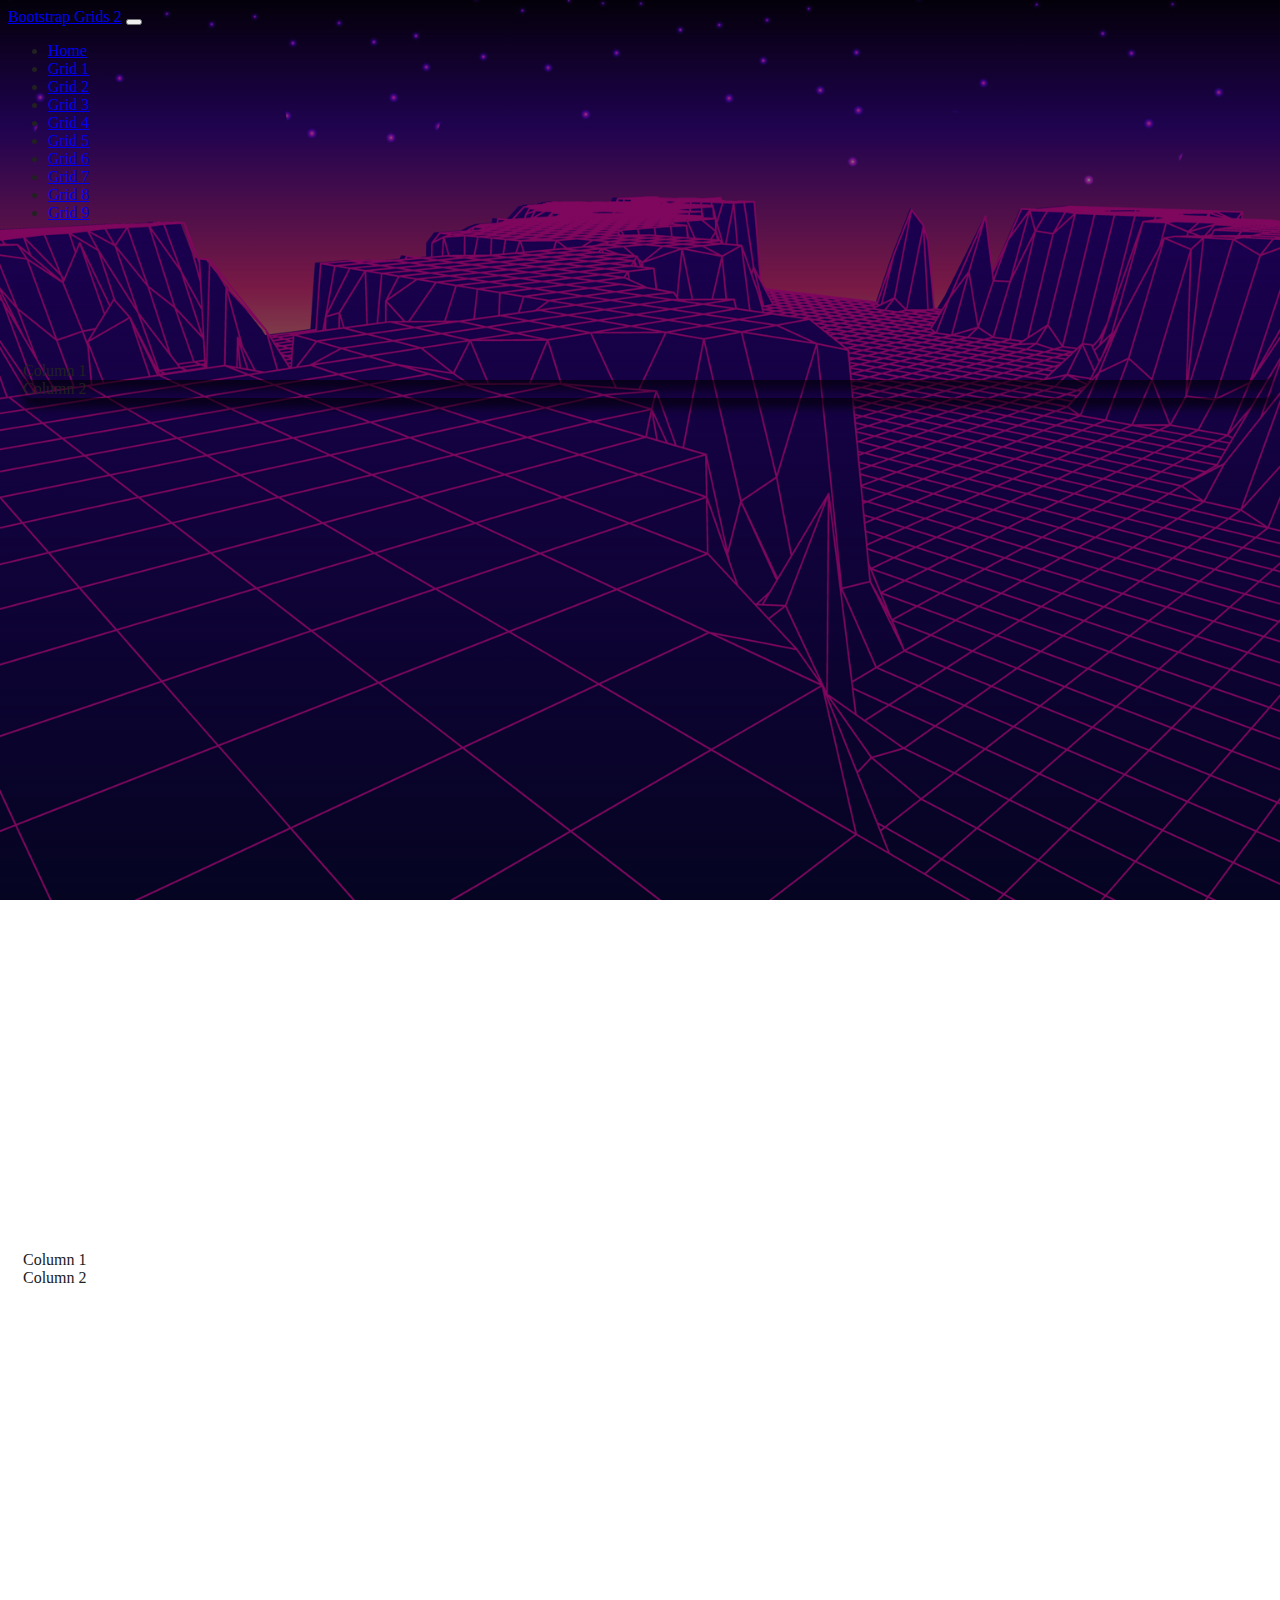
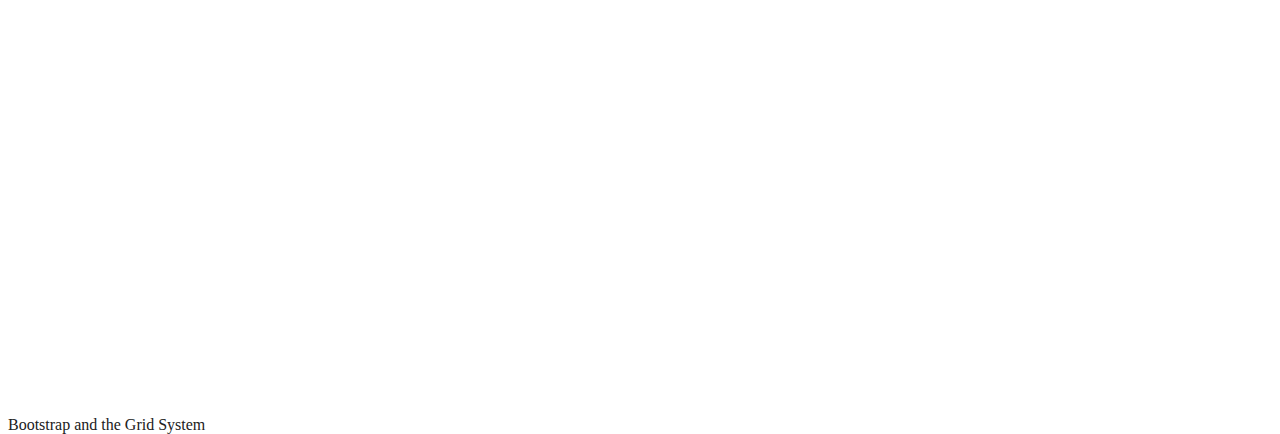
<file: grid2.html>
<!DOCTYPE html>
<html lang="en">
  <head>
    <title>Bootstrap Grid Demo 2</title>
    <!-- Required meta tags -->
    <meta charset="utf-8" />
    <meta
      name="viewport"
      content="width=device-width, initial-scale=1, shrink-to-fit=no"
    />

    <!-- Bootstrap CSS -->
    <link
      href="https://cdn.jsdelivr.net/npm/bootstrap@5.1.1/dist/css/bootstrap.min.css"
      rel="stylesheet"
      integrity="sha384-F3w7mX95PdgyTmZZMECAngseQB83DfGTowi0iMjiWaeVhAn4FJkqJByhZMI3AhiU"
      crossorigin="anonymous"
    />

    <link ref="stylesheet" href="https://use.typekit.net/mhj5wdi.css" />
    <link rel="stylesheet" href="/css/styles.css" />
  </head>

  <body class="d-flex flex-column h-100 bgimage">
    <nav class="navbar navbar-expand-md navbar-dark fixed-top bg-dark">
      <div class="container-fluid">
        <a class="navbar-brand" href="#">Bootstrap Grids 2</a>
        <button
          class="navbar-toggler"
          type="button"
          data-bs-toggle="collapse"
          data-bs-target="#navbarCollapse"
          aria-controls="navbarCollapse"
          aria-expanded="false"
          aria-label="Toggle navigation"
        >
          <span class="navbar-toggler-icon"></span>
        </button>
        <div class="collapse navbar-collapse" id="navbarCollapse">
          <ul class="navbar-nav me-auto mb-2 mb-md-0">
            <li class="nav-item">
              <a class="nav-link" href="index.html">Home</a>
            </li>
            <li class="nav-item">
              <a class="nav-link" href="grid1.html">Grid 1</a>
            </li>
            <li class="nav-item">
              <a class="nav-link active" aria-current="page" href="grid2.html"
                >Grid 2</a
              >
            </li>
            <li class="nav-item">
              <a class="nav-link" href="grid3.html">Grid 3</a>
            </li>
            <li class="nav-item">
              <a class="nav-link" href="grid4.html">Grid 4</a>
            </li>
            <li class="nav-item">
              <a class="nav-link" href="grid5.html">Grid 5</a>
            </li>
            <li class="nav-item">
              <a class="nav-link" href="grid6.html">Grid 6</a>
            </li>
            <li class="nav-item">
              <a class="nav-link" href="grid7.html">Grid 7</a>
            </li>
            <li class="nav-item">
              <a class="nav-link" href="grid8.html">Grid 8</a>
            </li>
            <li class="nav-item">
              <a class="nav-link" href="grid9.html">Grid 9</a>
            </li>
          </ul>
        </div>
      </div>
    </nav>

    <!-- MY SOLUTION -->
    <main class="content">
      <section class="container">
        <div class="row minHeight text-light text-center m-4 display-5 fw-bold text-uppercase display-5">
          <div class="row-cols-1 col-md-3 g-3 rounded-corners bg-primary p-3">
            Column 1
          </div>
          <div class="row-cols-1 col-md-9 g-3 rounded-corners bg-info p-3">
            Column 2
          </div>
        </div>
      </section>
    </main>

    <!-- CLASS SOLUTION -->
    <main class="content">
      <section class="container">
        <div class="row row-cols-1 row-cols-md-2 minHeight fw-bold text-uppercase display-5 text-center">
          <div class="col col-md-4">
            <article class="h-100 bg-dark text-light p-3">Column 1</article>
          </div>
          <div class="col col-md-8">
            <article class="h-100 bg-secondary text-light p-3">
              Column 2
            </article>
          </div>
          <div></div>
        </div>
      </section>
    </main>
    <footer class="footer mt-auto py-3 bg-dark text-light">
      <div class="container-fluid text-center">
        <span class="text-muted">Bootstrap and the Grid System</span>
      </div>
    </footer>

    <!--JS -->
    <script
      src="https://cdn.jsdelivr.net/npm/@popperjs/core@2.9.2/dist/umd/popper.min.js"
      integrity="sha384-IQsoLXl5PILFhosVNubq5LC7Qb9DXgDA9i+tQ8Zj3iwWAwPtgFTxbJ8NT4GN1R8p"
      crossorigin="anonymous"
    ></script>
    <script
      src="https://cdn.jsdelivr.net/npm/bootstrap@5.1.1/dist/js/bootstrap.bundle.min.js"
      integrity="sha384-/bQdsTh/da6pkI1MST/rWKFNjaCP5gBSY4sEBT38Q/9RBh9AH40zEOg7Hlq2THRZ"
      crossorigin="anonymous"
    ></script>
  </body>
</html>
</file>
<file: css/styles.css>
main > .container {
  padding: 60px 15px 0;
}

html,
body {
  position: relative;
  color: #212121;
  height: 100%;
}
body {
  display: flex;
  flex-direction: column;
}
.content {
  flex: 1 0 auto;
  margin-top: 4rem;
}
.footer {
  flex-shrink: 0;
}
.heroText {
  font-family: modesto-open-shadow, sans-serif;
  font-weight: 400;
  font-style: normal;
  color: rgb(195, 255, 0);
}
.bgimage {
  width: 100%;
  background: linear-gradient(rgba(0, 0, 0, 0.5), rgba(0, 0, 0, 0.5)),
    url(/img/GridBG.png);
  background-repeat: no-repeat;
  background-position: center;
  background-size: cover;
  background-attachment: fixed;
}
.minHeight {
  min-height: 85vh;
}

.minHeight2 {
  min-height: 65vh;
}

.minHeight3 {
  min-height: 25vh;
}

.rounded-corners {
  box-shadow: 0px 10px 10px rgba(0, 0, 0, 0.6);
  z-index: 1;
  border-radius: 10px;
}

.bgGradient-warm {
  background-image: linear-gradient(40deg, red, yellow);
}

.bgGradient-cool {
  background-image: linear-gradient(40deg, rgb(14, 227, 174), rgb(17, 64, 220));
}
</file>
